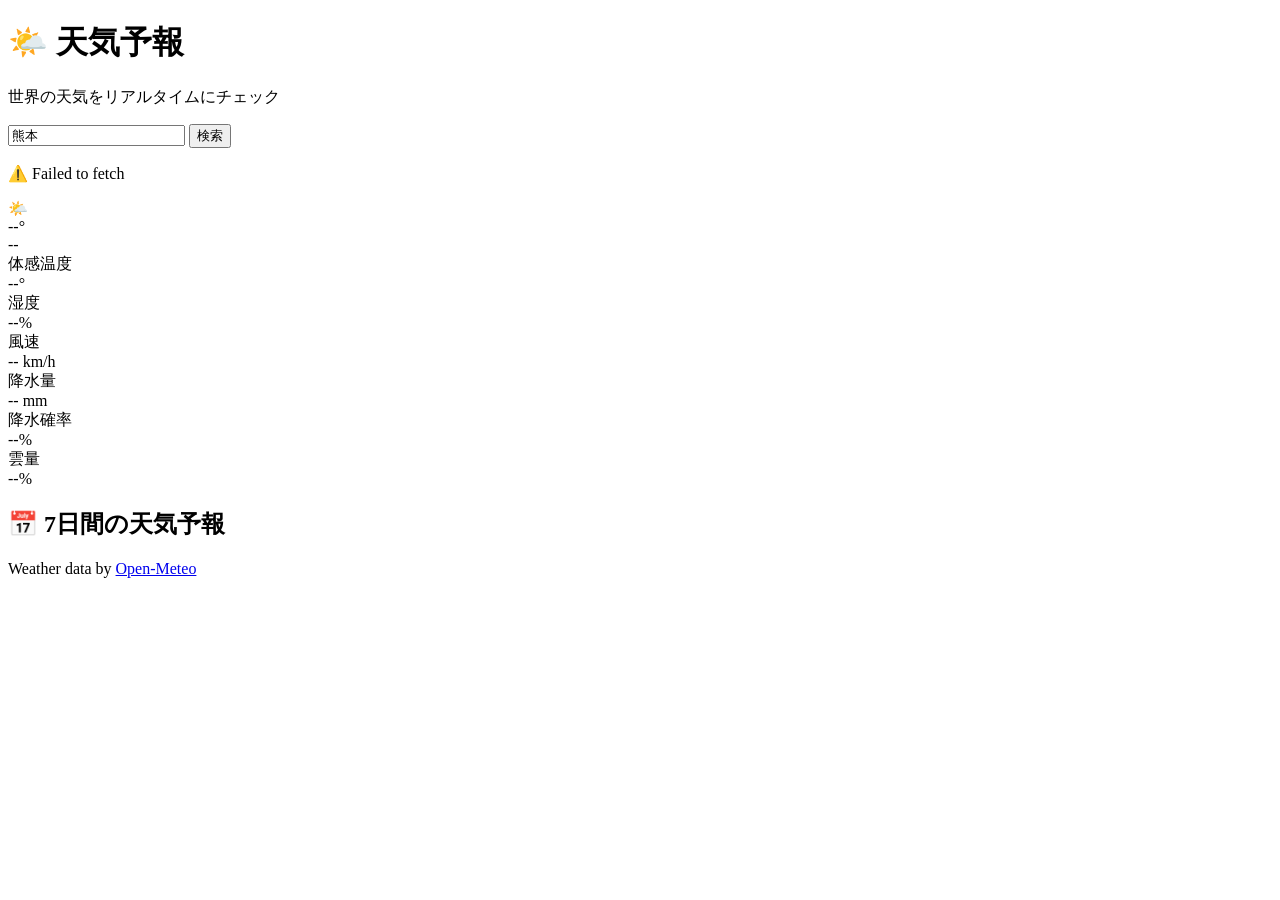
<file: fuku/index.html>
<!DOCTYPE html>
<html lang="ja">
<head>
<meta charset="UTF-8">
<meta name="viewport" content="width=device-width, initial-scale=1.0">
<title>天気予報アプリ</title>
</head>

<body>
<main class="container">
  <h1>🌤️ 天気予報</h1>
  <p class="subtitle">世界の天気をリアルタイムにチェック</p>

  <form id="searchForm" class="search">
    <input
      id="cityInput"
      type="text"
      placeholder="都市名を入力（例：東京、大阪）"
      value="熊本"
      required
    >
    <button id="searchButton" type="submit">検索</button>
  </form>

  <p id="status" class="status" role="status">
    天気情報を取得しています...
  </p>

  <section id="weather" class="hidden">
    <div class="card">
      <div class="location" id="location"></div>
      <div class="updated" id="updated"></div>

      <div class="current">
        <div class="icon" id="currentIcon">🌤️</div>
        <div class="temperature" id="temperature">--°</div>
        <div class="description" id="description">--</div>
      </div>

      <div class="details">
        <div class="detail">
          <div class="detail-label">体感温度</div>
          <div class="detail-value" id="feelsLike">--°</div>
        </div>
        <div class="detail">
          <div class="detail-label">湿度</div>
          <div class="detail-value" id="humidity">--%</div>
        </div>
        <div class="detail">
          <div class="detail-label">風速</div>
          <div class="detail-value" id="wind">-- km/h</div>
        </div>
        <div class="detail">
          <div class="detail-label">降水量</div>
          <div class="detail-value" id="rain">-- mm</div>
        </div>
        <div class="detail">
          <div class="detail-label">降水確率</div>
          <div class="detail-value" id="rainChance">--%</div>
        </div>
        <div class="detail">
          <div class="detail-label">雲量</div>
          <div class="detail-value" id="cloud">--%</div>
        </div>
      </div>
    </div>

    <div class="card">
      <h2>📅 7日間の天気予報</h2>
      <div id="forecast" class="forecast"></div>
    </div>
  </section>

  <footer>
    Weather data by
    <a href="https://open-meteo.com/" target="_blank"
       rel="noopener noreferrer">Open-Meteo</a>
  </footer>
</main>

<script>
const $ = id => document.getElementById(id);

const weatherTypes = {
  0: ["快晴", "☀️"],
  1: ["晴れ", "🌤️"],
  2: ["一部曇り", "⛅"],
  3: ["曇り", "☁️"],
  45: ["霧", "🌫️"],
  48: ["着氷性の霧", "🌫️"],
  51: ["弱い霧雨", "🌦️"],
  53: ["霧雨", "🌦️"],
  55: ["強い霧雨", "🌧️"],
  56: ["弱い着氷性の霧雨", "🌧️"],
  57: ["強い着氷性の霧雨", "🌧️"],
  61: ["弱い雨", "🌦️"],
  63: ["雨", "🌧️"],
  65: ["強い雨", "🌧️"],
  66: ["弱い着氷性の雨", "🌧️"],
  67: ["強い着氷性の雨", "🌧️"],
  71: ["弱い雪", "🌨️"],
  73: ["雪", "❄️"],
  75: ["大雪", "🌨️"],
  77: ["細かい雪", "❄️"],
  80: ["弱いにわか雨", "🌦️"],
  81: ["にわか雨", "🌧️"],
  82: ["激しいにわか雨", "⛈️"],
  85: ["弱いにわか雪", "🌨️"],
  86: ["強いにわか雪", "❄️"],
  95: ["雷雨", "⛈️"],
  96: ["雹を伴う雷雨", "⛈️"],
  99: ["激しい雹を伴う雷雨", "⛈️"]
};

function weatherInfo(code) {
  return weatherTypes[code] || ["不明", "🌡️"];
}

function setText(id, value) {
  $(id).textContent = value;
}

async function getWeather(city) {
  $("searchButton").disabled = true;
  $("status").textContent = "天気情報を取得しています...";
  $("weather").classList.add("hidden");

  try {
    // 都市名から緯度・経度を取得
    const geoURL =
      "https://geocoding-api.open-meteo.com/v1/search?" +
      new URLSearchParams({
        name: city,
        count: "10",
        language: "ja",
        format: "json"
      });

    const geoResponse = await fetch(geoURL);
    if (!geoResponse.ok) throw new Error("都市検索に失敗しました");

    const geoData = await geoResponse.json();
    if (!geoData.results || geoData.results.length === 0) {
      throw new Error("都市が見つかりません。別の名前で検索してください。");
    }

    // 日本国内の候補があれば優先
    const places = geoData.results;
    const place = places.find(p => p.country_code === "JP") || places[0];

    // 天気情報を取得
    const params = new URLSearchParams({
      latitude: place.latitude,
      longitude: place.longitude,
      current: [
        "temperature_2m",
        "relative_humidity_2m",
        "apparent_temperature",
        "is_day",
        "precipitation",
        "weather_code",
        "cloud_cover",
        "wind_speed_10m"
      ].join(","),
      hourly: "precipitation_probability",
      daily: [
        "weather_code",
        "temperature_2m_max",
        "temperature_2m_min",
        "precipitation_probability_max"
      ].join(","),
      timezone: "auto",
      forecast_days: "7"
    });

    const response = await fetch(
      "https://api.open-meteo.com/v1/forecast?" + params
    );

    if (!response.ok) throw new Error("天気データの取得に失敗しました");

    const data = await response.json();
    const current = data.current;
    const daily = data.daily;
    const info = weatherInfo(current.weather_code);

    // 現在の天気
    const area = [
      place.name,
      place.admin1,
      place.country
    ].filter(Boolean).filter((v, i, a) => a.indexOf(v) === i);

    setText("location", "📍 " + area.join("・"));
    setText(
      "updated",
      "観測・予報時刻：" +
      current.time.replace("T", " ") +
      "（現地時間）"
    );
    setText("currentIcon", info[1]);
    setText("temperature", Math.round(current.temperature_2m) + "°C");
    setText("description", info[0]);
    setText("feelsLike", Math.round(current.apparent_temperature) + "°C");
    setText("humidity", current.relative_humidity_2m + "%");
    setText("wind", current.wind_speed_10m + " km/h");
    setText("rain", current.precipitation + " mm");
    setText("cloud", current.cloud_cover + "%");

    // 現地時刻に対応する時間別の降水確率を取得
    const hourIndex = data.hourly.time.findIndex(
      time => time === current.time
    );
    const probability = hourIndex >= 0
      ? data.hourly.precipitation_probability[hourIndex]
      : null;

    setText(
      "rainChance",
      probability == null ? "--%" : probability + "%"
    );

    // 7日間の予報
    $("forecast").replaceChildren();

    daily.time.forEach((date, i) => {
      const dayInfo = weatherInfo(daily.weather_code[i]);
      const dateObj = new Date(date + "T12:00:00");
      const dateLabel = dateObj.toLocaleDateString("ja-JP", {
        month: "numeric",
        day: "numeric",
        weekday: "short"
      });

      const card = document.createElement("div");
      card.className = "day";

      const dateEl = document.createElement("div");
      dateEl.className = "day-date";
      dateEl.textContent = i === 0 ? "今日" : dateLabel;

      const iconEl = document.createElement("div");
      iconEl.className = "day-icon";
      iconEl.textContent = dayInfo[1];

      const descEl = document.createElement("div");
      descEl.className = "day-date";
      descEl.textContent = dayInfo[0];

      const tempEl = document.createElement("div");
      tempEl.className = "day-temp";
      tempEl.textContent =
        Math.round(daily.temperature_2m_max[i]) + "° / " +
        Math.round(daily.temperature_2m_min[i]) + "°";

      const rainEl = document.createElement("div");
      rainEl.className = "day-rain";
      const chance = daily.precipitation_probability_max[i];
      rainEl.textContent =
        "☔ " + (chance == null ? "--" : chance) + "%";

      card.append(dateEl, iconEl, descEl, tempEl, rainEl);
      $("forecast").appendChild(card);
    });

    $("weather").classList.remove("hidden");
    $("status").textContent = "";

  } catch (error) {
    $("status").textContent = "⚠️ " + error.message;
  } finally {
    $("searchButton").disabled = false;
  }
}

$("searchForm").addEventListener("submit", event => {
  event.preventDefault();
  const city = $("cityInput").value.trim();

  if (city) getWeather(city);
});

// 最初は熊本の天気を表示
getWeather("熊本");
</script>
</body>
</html>
</file>
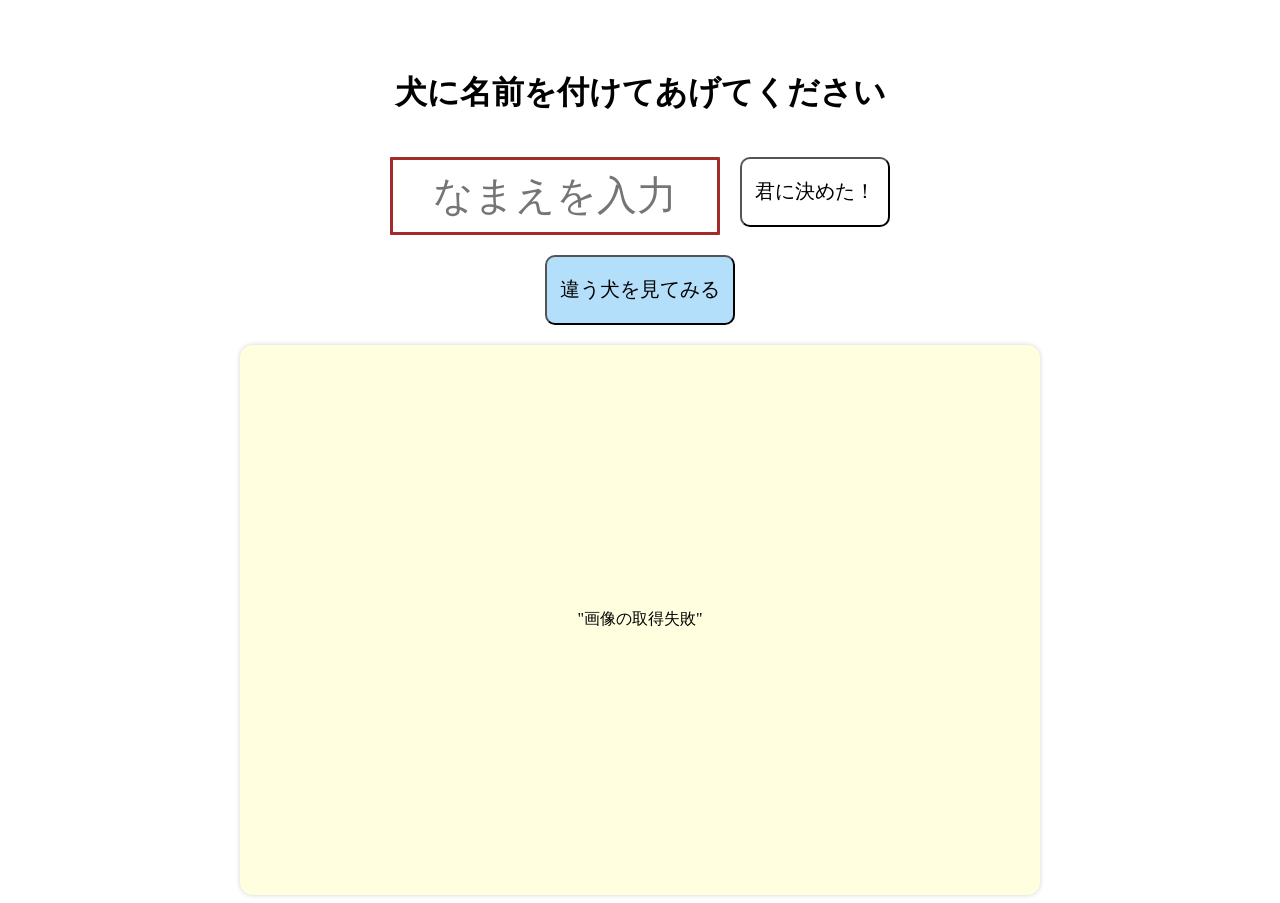
<file: hnd/index.html>
<!DOCTYPE html>
<html lang="ja">
<head>
    <meta charset="UTF-8">
    <meta name="viewport" content="width=device-width, initial-scale=1.0">
    <title>山川穂高ここで一発</title>
    <link rel="stylesheet" href="./API.css">
</head>
<body>

  <div id="Page1">
    <h1>犬に名前を付けてあげてください</h1>

    <!--命名横並び-->
    <div style="display: flex; flex-direction: row; gap: 20px;">
      <input type="text" placeholder="なまえを入力" class="input" id="DogName">
      <button onclick="putName()" class="button">君に決めた！</button>
    </div>

    <button onclick="getDog()" class="button button_changeDog" style="background-color: rgb(180, 223, 250);">
      違う犬を見てみる</button>

    <div id="Dog_box" class="box"></div>

    
  </div>

  <div id="Page2" class="hide">
    <div class="line1">命名</div>
    <div class="line2" id="Result_Name">あ</div>
    <div class="line3" id="Result_pic">い</div>
  </div>

<script src="./API.js">
</script>
</body>


</html>
</file>
<file: hnd/API.css>
#Page1{
    display: flex;
    flex-direction: column;
    align-items: center;
    margin-top: 50px;
    gap: 20px;
}

.box{
    width: 800px;
    height: 550px;
    background-color: lightyellow;
    border-radius: 13px;
    box-shadow: 0 0 5px lightgray;
    display: flex;
    flex-direction: column;
    align-items: center;
    justify-content: center;
}

.button{
    font-size: 20px;
    font-weight: 500;
    text-align: center;
    background-color: white;
    width: 150px;
    height: 70px;
    border-radius: 10px;
}
.button_changeDog{
    width: 190px;
    height: 70px;
}

.input{
    font-size: 40px;
    font-weight: 500;
    text-align: center;
    width: 320px;
    height: 70px;
    border: solid 3px brown;
    border-radius: 1px;
}

.dog_img{
    max-width: 90%;
    max-height: 90%;
}

.hide{
    display: none !important;
}


#Page2{
    writing-mode: vertical-rl;
    text-orientation: upright;
    position: absolute;
    left: 50%;
    transform: translate(-50%);
    font-family: "Tsukushi A Old Mincho", "筑紫Aオールド明朝", "BIZ UDMincho", "BIZ UD明朝", "HGP行書体", "HG正楷書体-PRO", serif;
    font-size: 100px;
    font-weight: 400;
    display: inline-block;
    margin-top: 50px;
}

.line1, .line2, .line3 {
    opacity: 0;
    animation: fade-in 3.0s ease-in forwards;
}

.line1{
    font-family: "Hiragino Kaku Gothic Interface W8", "Hiragino Sans W8", "HGS行書体", "HG行書体", "Biz highmincho", "MS Mincho", serif;
    font-size: 100px;
    margin-right: 300px;
    animation-delay: 0.5s;
}

.line2{
    margin-left: 100px;
    margin-right: 100px;
    margin-top: 100px;
    font-size: 130px;
    font-weight: 900;
    animation-delay: 3.0s;
}

.line3{
    margin-top: 400px;
    width: 500px;
    height: 5000px;
    animation-delay: 3.0s;
}

.line_3_pic{
    max-width: 90%;
    max-height: 90%;
    object-fit: contain;
}

@keyframes fade-in {
    0% {
        opacity: 0;
    }
    100% {
        opacity: 1;
    }
}
</file>
